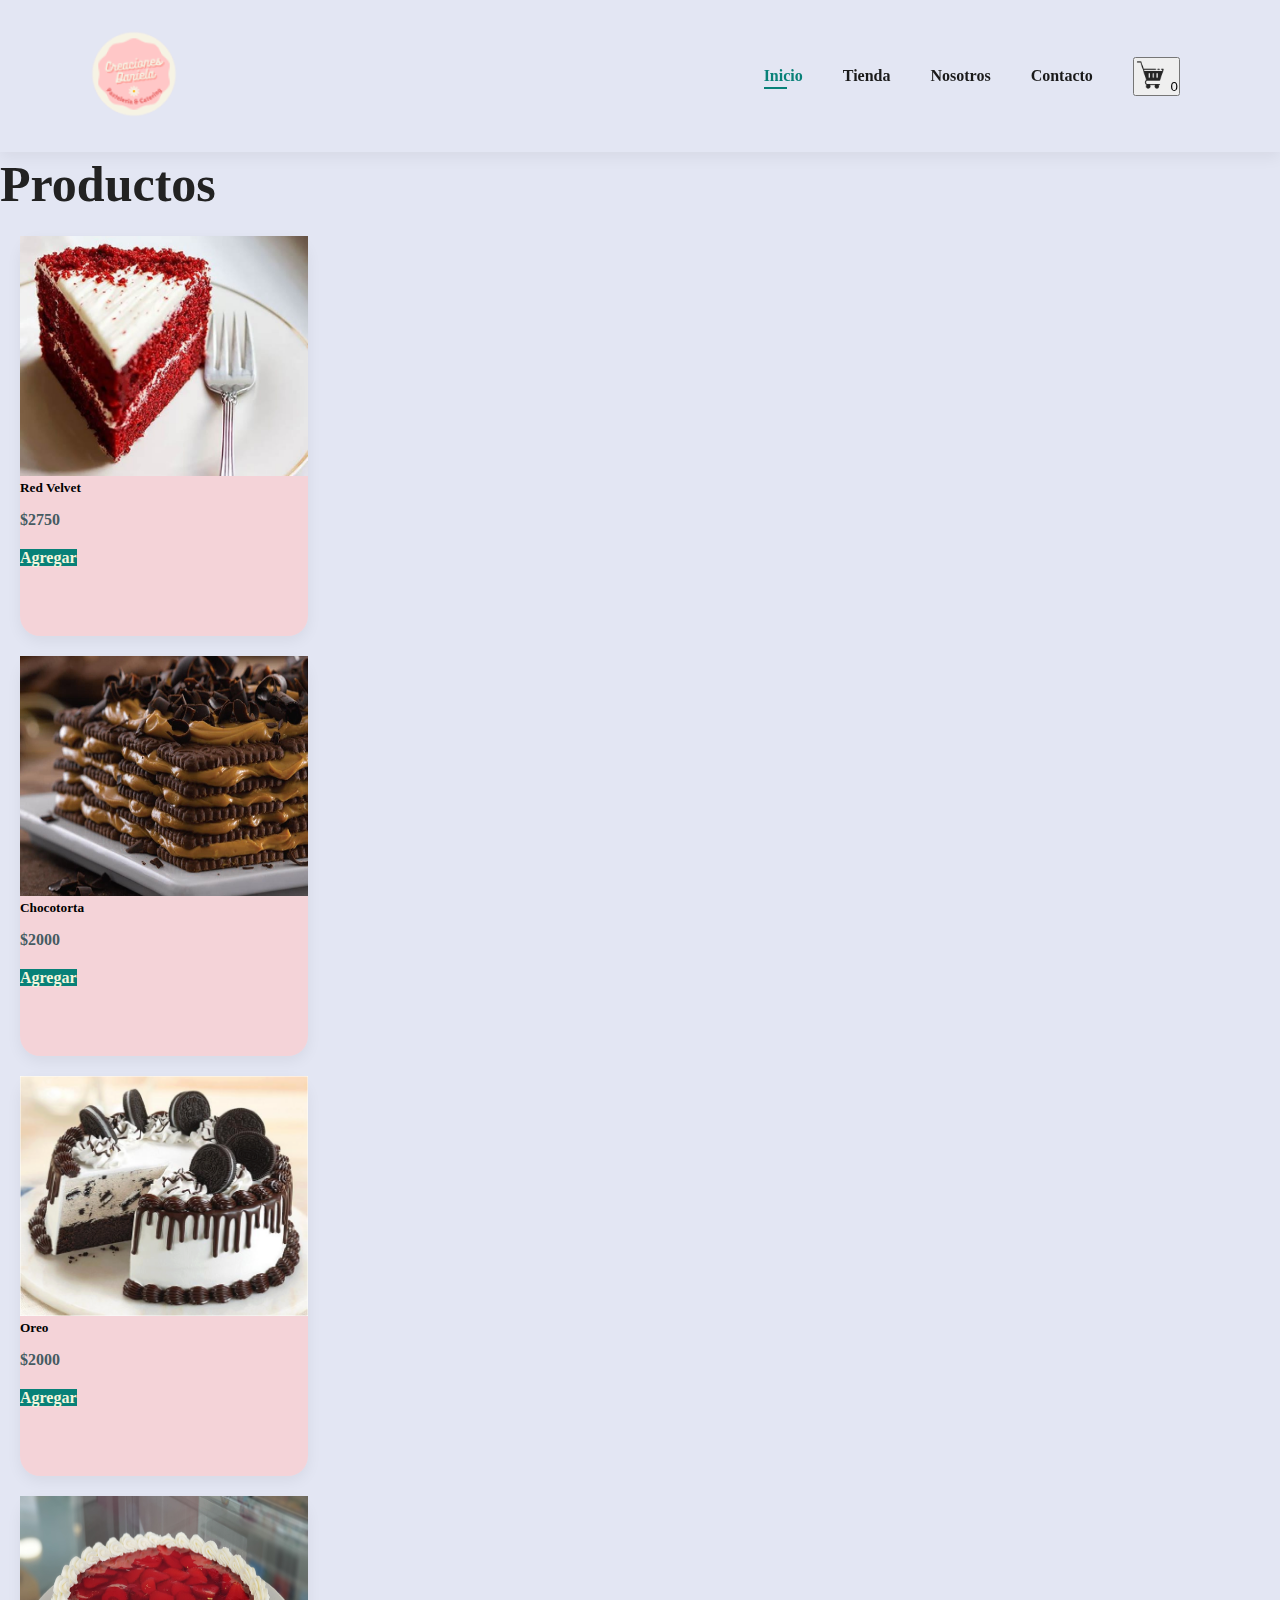
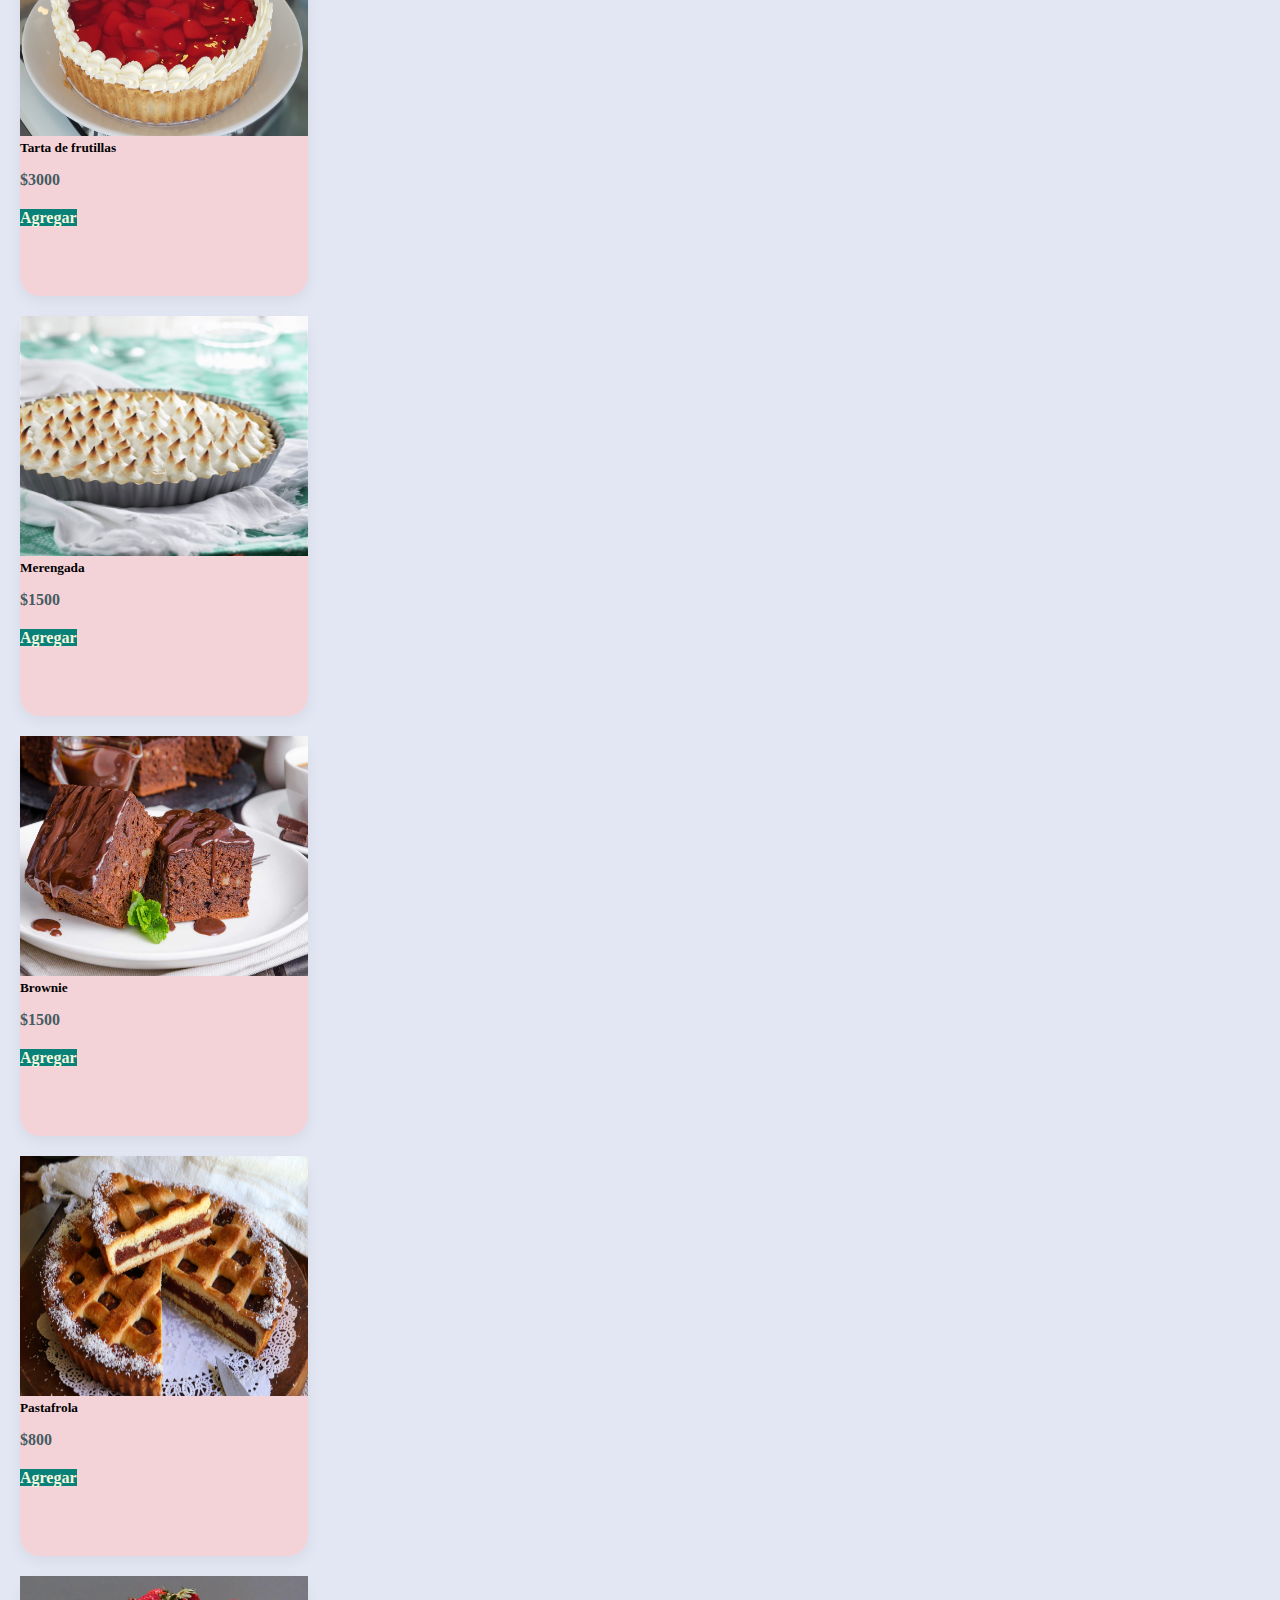
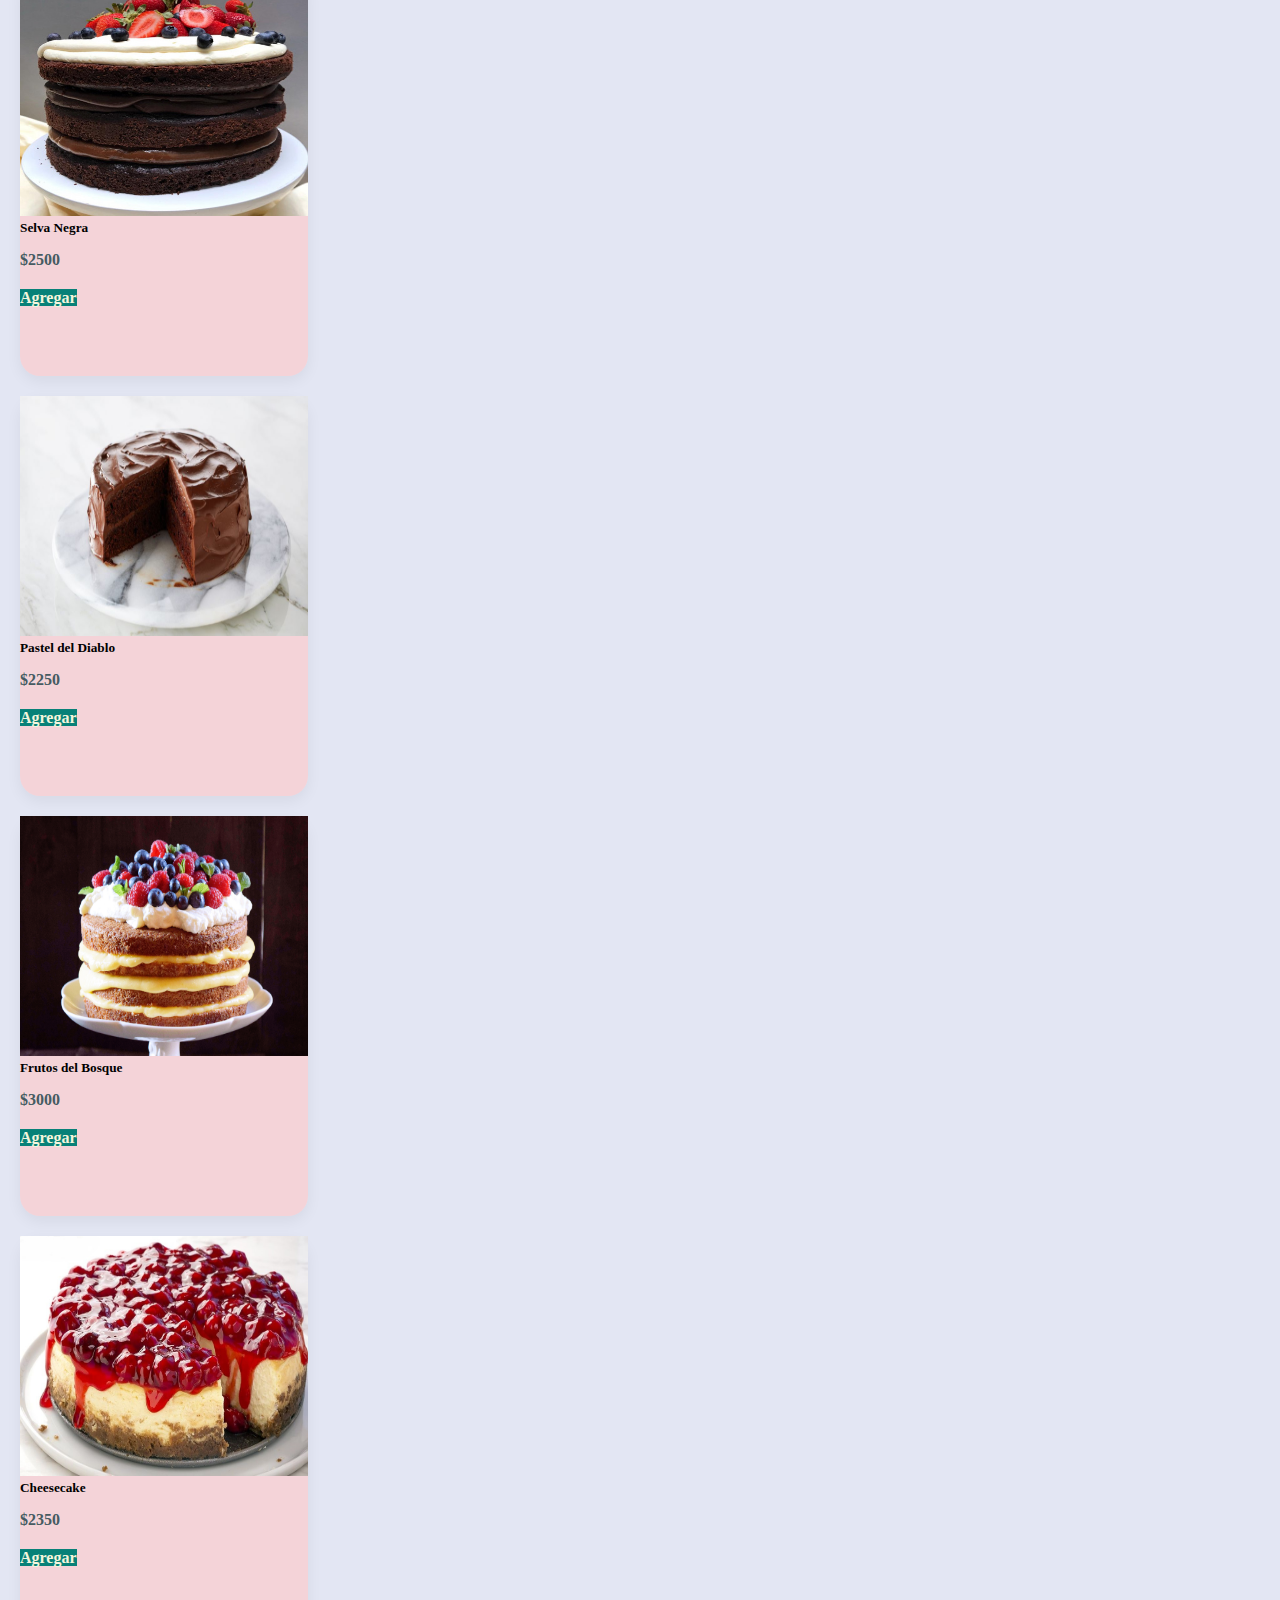
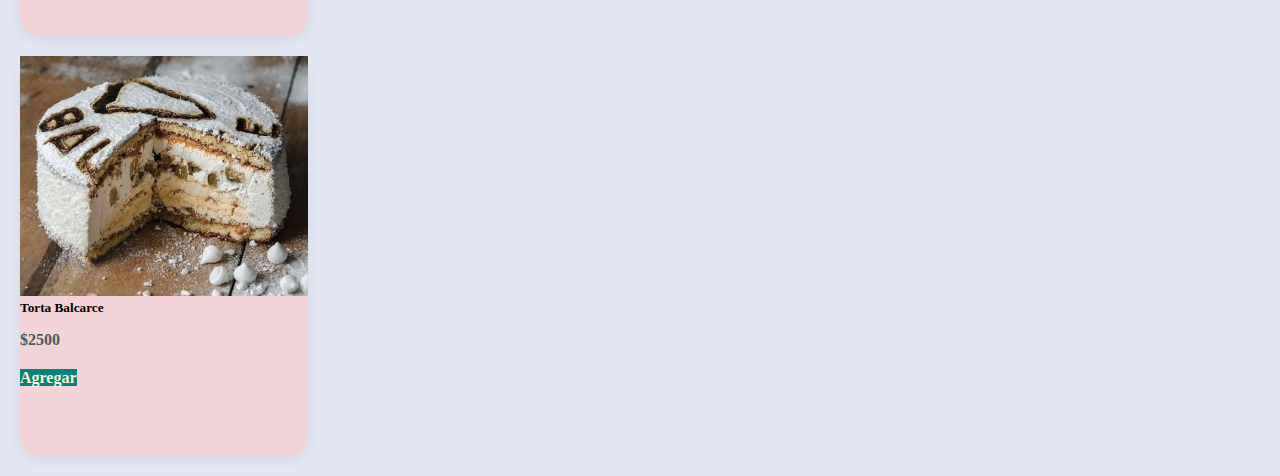
<file: tienda.html>
<!DOCTYPE html>
<html lang="en">
<head>
    <meta charset="UTF-8">
    <meta http-equiv="X-UA-Compatible" content="IE=edge">
    <meta name="viewport" content="width=device-width, initial-scale=1.0">
    <title>Creaciones Daniela</title>
    <link href="https://cdn.jsdelivr.net/npm/bootstrap@5.2.0/dist/css/bootstrap.min.css" rel="stylesheet" integrity="sha384-gH2yIJqKdNHPEq0n4Mqa/HGKIhSkIHeL5AyhkYV8i59U5AR6csBvApHHNl/vI1Bx" crossorigin="anonymous">
    <link rel="stylesheet" href="https://use.fontawesome.com/releases/v5.15.4/css/all.css" />
    <link rel="stylesheet" href="style.css">
</head>
<body>

    <section id="header">
        <a href="#"><img src="img/logo.png" alt="logo" class="logo"></a>

        <div>
            <ul id="navbar">
                <li><a class="active" href="index.html">Inicio</a></li>
                <li><a href="tienda.html">Tienda</a></li>
                <li><a href="about.html">Nosotros</a></li>
                <li><a href="contact.html">Contacto</a></li>
                <li><a href="carrito.html" id="boton_carrito"></a></li>
            </ul>
        </div>

    </section>

    <main class="container py-3">
        <h1 class="text-center display-6">Productos</h1>
        <div id="productos" class="row"></div>

    </main>

    <script src="script.js"></script>
    
</body>
</html>
</file>
<file: style.css>
*{
    margin: 0;
    padding: 0;
    
}

h1 {
    font-size: 50px;
    line-height: 64px;
    color: #222;
}

h2 {
    font-size: 46px;
    line-height: 54px;
    color: #222;
}

h4 {
    font-size: 20px;
    color: #222;
}

h6 {
    font-size: 12px;
    font-weight: 700;
}

p {
    font-size: 16px;
    color: #465b62;
    margin: 15px 0 20px 0;
}

.section-p1 {
    padding: 40px 80px;
}

.section-m1 {
    margin: 40px 0;
}

body {
    width: 100%;
    background-image: url(img/back-cake.png)
}


/* HEADER START */

#header {
    display: flex;
    align-items: center;
    justify-content: space-between;
    
    padding: 20px 80px;
    background: #e3e6f3 ;
    box-shadow: 0 5px 15px rgba(0, 0, 0, 0.06);
    z-index: 999;
    position: sticky;
    top: 0;
    left: 0;
}

#navbar {
    display: flex;
    align-items: center;
    justify-content: center;
}

#navbar li {
    list-style: none;
    padding: 0 20px;
    position: relative;
}

#navbar li a {
    text-decoration: none;
    font-size: 16px;
    font-weight: 600;
    color: #1a1a1a;
    transition: 0.03s ease;
}

#navbar li a:hover,
#navbar li a.active {
    color: #088178;
}

#navbar li a.active::after,
#navbar li a:hover::after {
    content: "";
    width: 30%;
    height: 2px;
    background: #088178;
    position: absolute;
    bottom: -4px;
    left: 20px;
    }


/* MAIN CAKE START */

#main-cake{
    background-image: url(img/cake.png);
    
    height: 90vh;
    background-size: cover;
    background-position: top 25% right 0;
    padding: 0 80px;
    display: flex;
    flex-direction: column;
    align-items: flex-start;
    justify-content: center;
}

#main-cake h4{
    padding-bottom: 15px;
}

#main-cake h1{
    color:#088178;
}

#main-cake button{
    background-image: url(img/button.png);
    background-color: transparent;
    color: #088178;
    border: 0;
    padding: 14px 80px 14px 65px;
    background-repeat: no-repeat;
    cursor: pointer;
    font-weight: 700;
    font-size: 15px;
}

.line {
    
        border-top: 1px solid black;
        height: 4px;
        max-width: 70%;
        padding: 0;
        margin: 50px auto 0 auto;
      
}

.card {
    box-shadow: 0 5px 15px rgba(0, 0, 0, 0.06);
    border-radius: 20px;  
    border-style: none;
    background: rgba(255,199,199,0.6);   
    font-weight: 700;
}

#btn-render{
    color: beige;
    background: #088178;
}

/* FOOTER */

footer {   
    display: flex;
    flex-wrap: wrap;
    justify-content: space-between;
    background: rgba(255,199,199,0.6);
    box-shadow: 0 5px 15px rgba(0, 0, 0, 0.06);  
}

footer .col{
    padding-top: 20px;
    display: flex;
    margin-left: 100px;
    flex-direction: column;
    align-items: flex-start;
    margin-bottom: 20px; 
}


footer h4{
    font-size: 14px;
    padding-bottom: 20px;
}

footer p{
    font-size: 13px;
    margin: 0 0 8px 0;
}

footer a{
    font-size: 13px;
    color: #222;
    text-decoration: none;
    margin-bottom: 10px;
}

footer .follow{
    margin-top: 20px;
}

footer .follow i{
    color: #465b52;
    padding-right: 6px;
    cursor: pointer;
}

footer .follow i:hover{
    color: white;
}

footer .copyright{
    width: 100%;
    text-align: center;
}

#btn-envios:hover{
    color: white;
    cursor: pointer;
}


/* LOG IN START */ 

#form-container{
    height: 90vh;
    background-size: cover;
    background-position: top 25% right 0;
    padding: 0 80px;
    display: flex;
    flex-direction: column;
    align-items: center;
    justify-content: center;
}

#form-login {
    background: rgba(255,199,199,0.6);
    height: 600px;
    width: 400px;
    display: flex;
    padding: 30px;
    margin: auto;
    flex-direction: column;
    align-items: center;
    justify-content: center;
    border-radius: 15px;
    box-shadow: 0 5px 15px rgba(0, 0, 0, 0.2);  
}

.form-field {
    width: 100%;
    padding: 10px;
    border-radius: 4px;
    margin-top: 16px;
    margin-bottom: 12px;
    border: 1px solid salmon;
    font-size: 16px;
}

.btn-login{
    padding: 10px 30px;
    color: white;
    background:#088178;
    border: none;
    margin-top: 30px;
    border-radius: 4px;
}

.anchor {
    color: black;
    text-decoration: none;
}

.anchor:hover{
    color: white;
}


.ticket-compra {
    position: absolute;
    display: flex;
    flex-direction:row;
    justify-content: space-between;
    align-items:center;
    background-color: rgb(232, 221, 154);
    left: 40px;
    top: 240px;
    height: 80px;
    max-width: 270px;
    
   
}

.ticket-compra button {
    max-height: 40px;
    max-width: 75px;
}

#total-price {
 
    color: #222;
 
}

.empty-cart{
    height: 500px;
    background: red;
    width: 500px;
}
</file>
